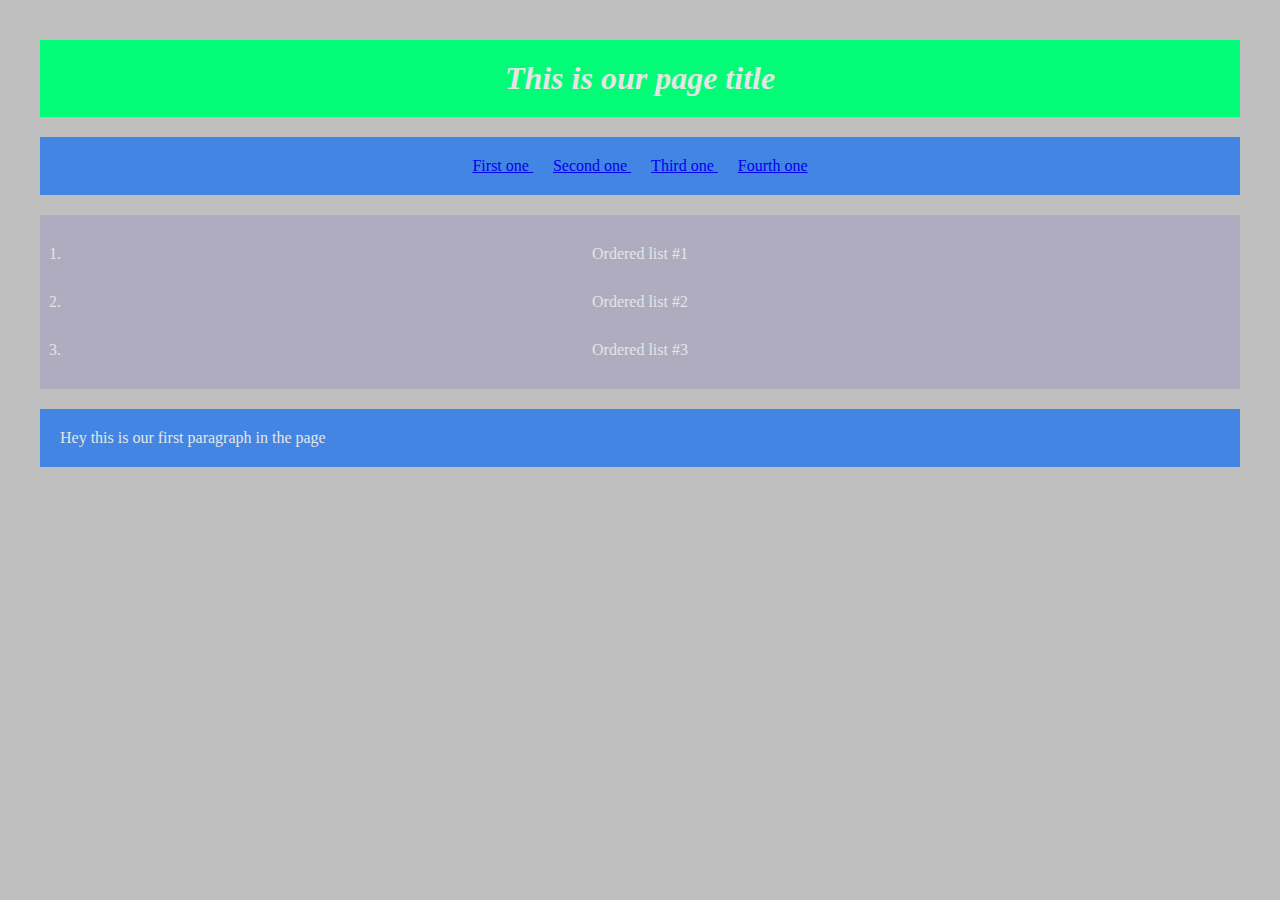
<file: index.html>
<!DOCTYPE html>
<html>
    <head>
        <title> Hello </title>
    </head>
    <body>
        <h1> This is our page title </h1>

        <div id="tomi">
              <a href="index.html"> First one </a>
              <a href="index2.html"> Second one </a>
              <a href="index3.html"> Third one </a>
              <a href="index4.html"> Fourth one </a>
        </div>

        <ol>
          <li> Ordered list #1 </li>
          <li> Ordered list #2 </li>
          <li> Ordered list #3 </li>
        </ol>

        <p id="tomi1"> Hey this is our first paragraph in the page <p>

    </body>

    <link rel="stylesheet" href="styles.css"
</html>
</file>
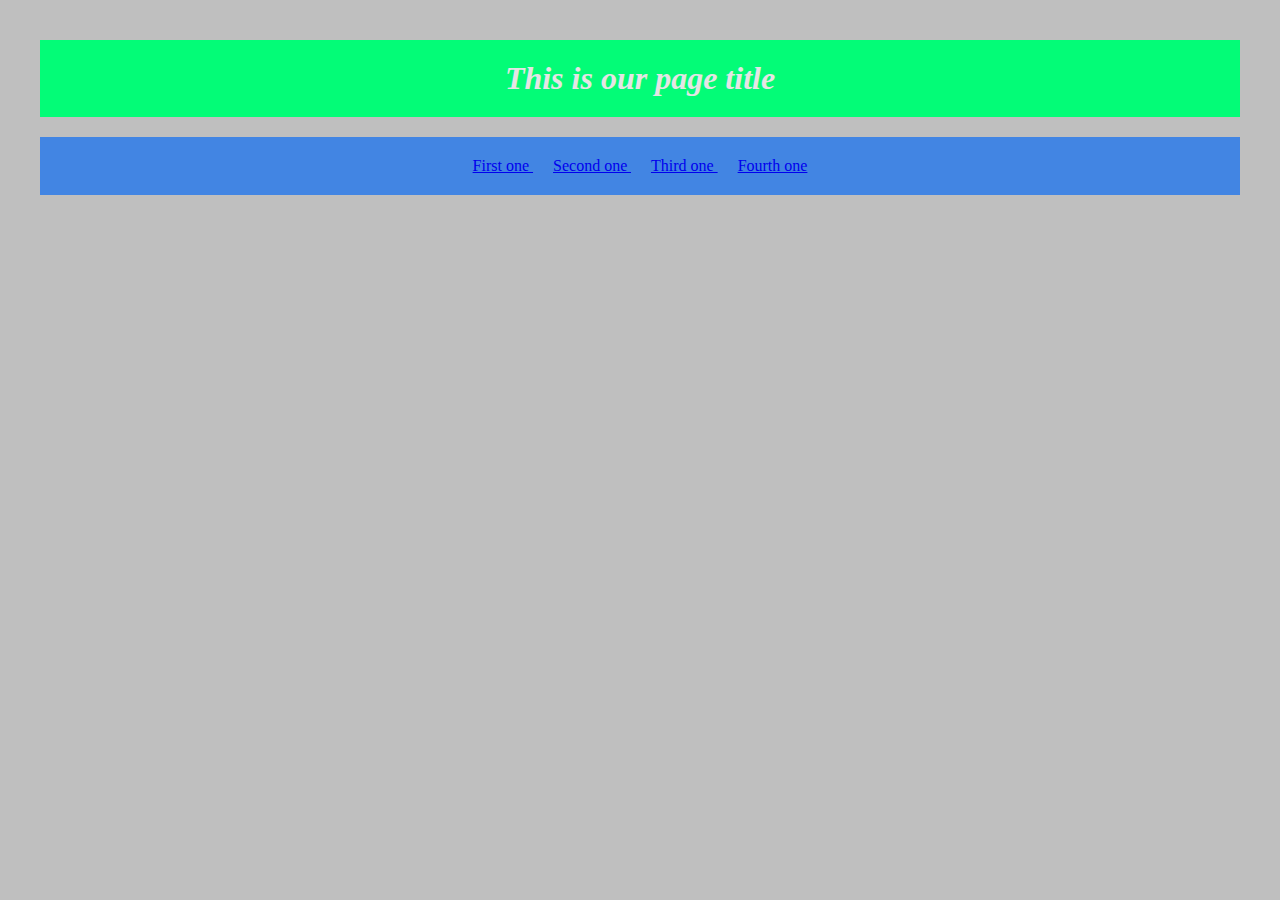
<file: index2.html>
<!DOCTYPE html>
<html>
    <head>
        <title> Hello </title>
    </head>
    <body>
        <h1> This is our page title </h1>

        <div id="tomi">
              <a href="index.html"> First one </a>
              <a href="index2.html"> Second one </a>
              <a href="index3.html"> Third one </a>
              <a href="index4.html"> Fourth one </a>
        </div>

    </body>

    <link rel="stylesheet" href="styles.css"
</html>
</file>
<file: styles.css>
* {
    margin: 0px;
    padding: 10px;
}

body {
    background-color: #BFBFBF;
    color: #E5E5E5
}

h1 {
  background-color: #03fc77;
  text-align: center;
  font-style: italic;
  font-weight: bold;
  margin: 20px;
  padding: 20px;
}

#tomi {
  background-color: #4285e3;
  text-align: center;
  margin: 20px;
  padding: 20px;
  color: #E5E5E5
}

ol, li {
  background-color: #afacbf;
  text-align: center;
  margin: 20px;
  padding: 5px;
  color: #E5E5E5
}

#tomi1 {
  background-color: #4285e3;
  text-align: justify;
  margin: 20px;
  padding: 20px;
}
</file>
